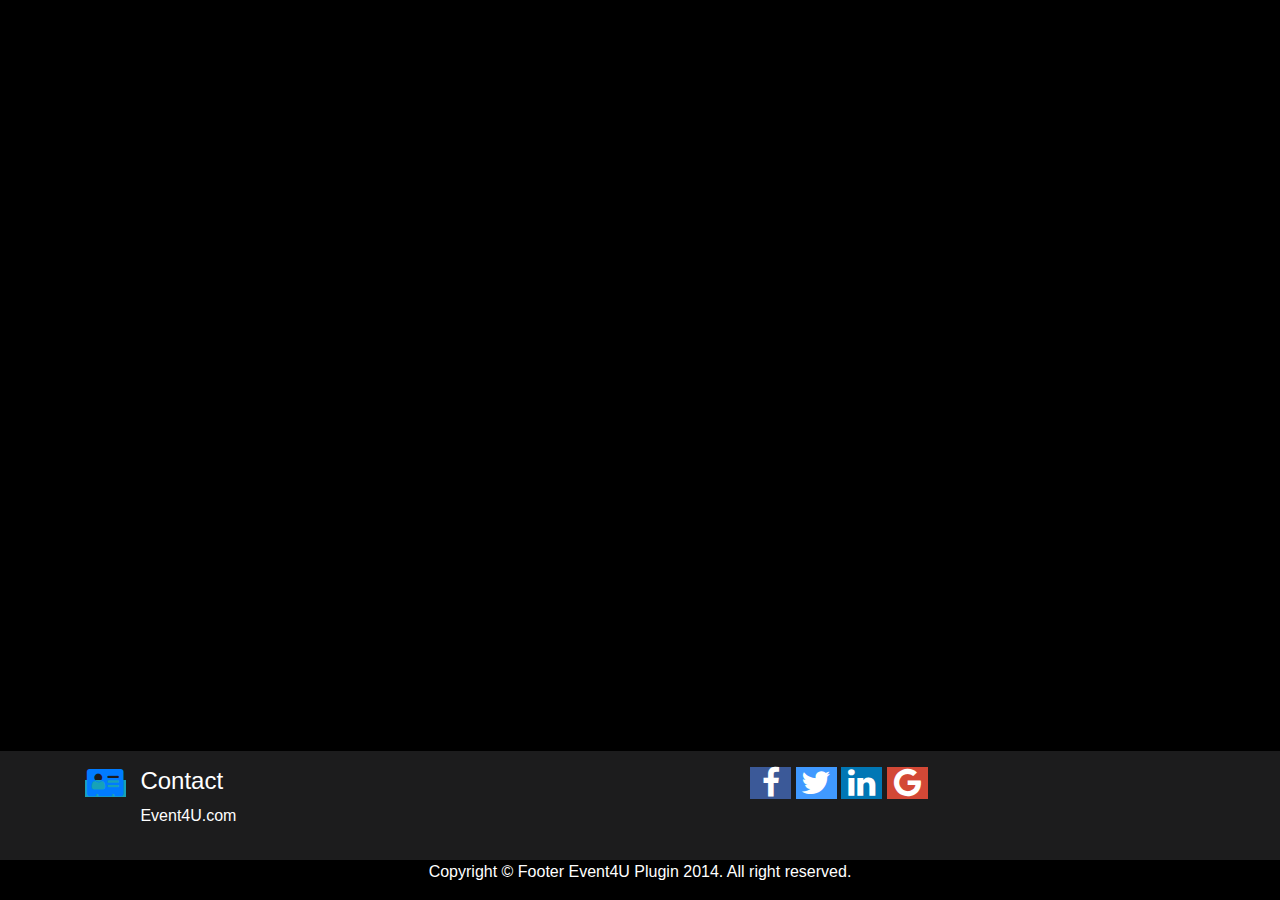
<file: footer.html>
<link href="//maxcdn.bootstrapcdn.com/bootstrap/4.0.0/css/bootstrap.min.css" rel="stylesheet" id="bootstrap-css">
<script src="//maxcdn.bootstrapcdn.com/bootstrap/4.0.0/js/bootstrap.min.js"></script>
<script src="//code.jquery.com/jquery-1.11.1.min.js"></script>
<link href="//maxcdn.bootstrapcdn.com/font-awesome/4.7.0/css/font-awesome.min.css" rel="stylesheet">

<link rel="stylesheet" type="text/css" href="style.css">

<body>
  <footer>
    <div class="container-fluid py-3" style="background-color:#1c1c1d">
      <div class="container">
        <div class="row">
          <div class="col-md-7">
            <div class="row py-0">
              <div class="col-sm-1 hidden-md-down">
                <a class="bg-circle bg-info" href="#">
                <i class="fa fa-2x fa-fw fa-address-card" aria-hidden="true "></i>
                </a>
              </div>
                <div class="col-sm-11 text-white">
                  <div><h4>Contact</h4>
                    <p><span class="header-font"></span><span class="header-font"></span>Event4U.com</p>
                  </div>
                </div>
            </div>
          </div>
          <div class="col-md-5">
            <div class="d-inline-block">
              <div class="bg-circle-outline d-inline-block" style="background-color:#3b5998">
                <a href="https://www.facebook.com/"><i class="fa fa-2x fa-fw fa-facebook text-white"></i></a>
              </div>
              <div class="bg-circle-outline d-inline-block" style="background-color:#4099FF">
                <a href="https://twitter.com/">
                <i class="fa fa-2x fa-fw fa-twitter text-white"></i></a>
              </div>
                <div class="bg-circle-outline d-inline-block" style="background-color:#0077B5">
                  <a href="https://www.linkedin.com/company/">
                  <i class="fa fa-2x fa-fw fa-linkedin text-white"></i></a>
                </div>
                <div class="bg-circle-outline d-inline-block" style="background-color:#d34836">
                  <a href="https://www.google.com/">
                  <i class="fa fa-2x fa-fw fa-google text-white"></i></a>
                </div>
            </div>
          </div>
        </div>
      </div>
    </div>
      <p class="text-center text-white">Copyright © Footer Event4U Plugin 2014. All right reserved.</p>
  </footer>
</body>
</file>
<file: style.css>
body {
  background-color: rgb(0, 0, 0);
}


footer {
  position: absolute;
  bottom: 0;
  width: 100%;
}

form {
  width: 30%;
  margin-left: auto;
  margin-right: auto;
  margin-top: 7%;
}

.banner {
  position: relative;
  width: 100%;
  height: 500px; /* Ajustez la hauteur selon vos besoins */
}

.banner img {
  width: 85%;
  height: 120%;
}

.banner h1{
  font-size: 130px;
  position: absolute;
  top: 20%;
  left: 50%;
  transform: translate(-50%, -50%); /* Cela permet d'obtenir un positionnement précis au centre de la bannière, peu importe sa taille, et assure ainsi que le texte reste toujours centré et bien visible. */
  color: #ffffff; /* Couleur du texte */
  text-align: center;
}

.banner_container {
  margin-top: 110px; /* Ajoute une marge en haut du container égale à la hauteur du banner */
  margin-left: auto;
  margin-right: auto;
  width: 85%;
}

.buttons_container {
  display: flex;
  margin-top: 2%;
  width: 50%;
  margin-left: auto;
  margin-right: auto;
  text-align: center;
}

.buttons_container a{
  flex-grow: 1;
}

img{
  margin-left: auto;
  margin-right: auto;
  display: block;
}

.element {
  background-image: url('zachary-smith-zorgErvL_Fs-unsplash\ \(1\).jpg');
  background-size: 100% 100%;
}
</file>
